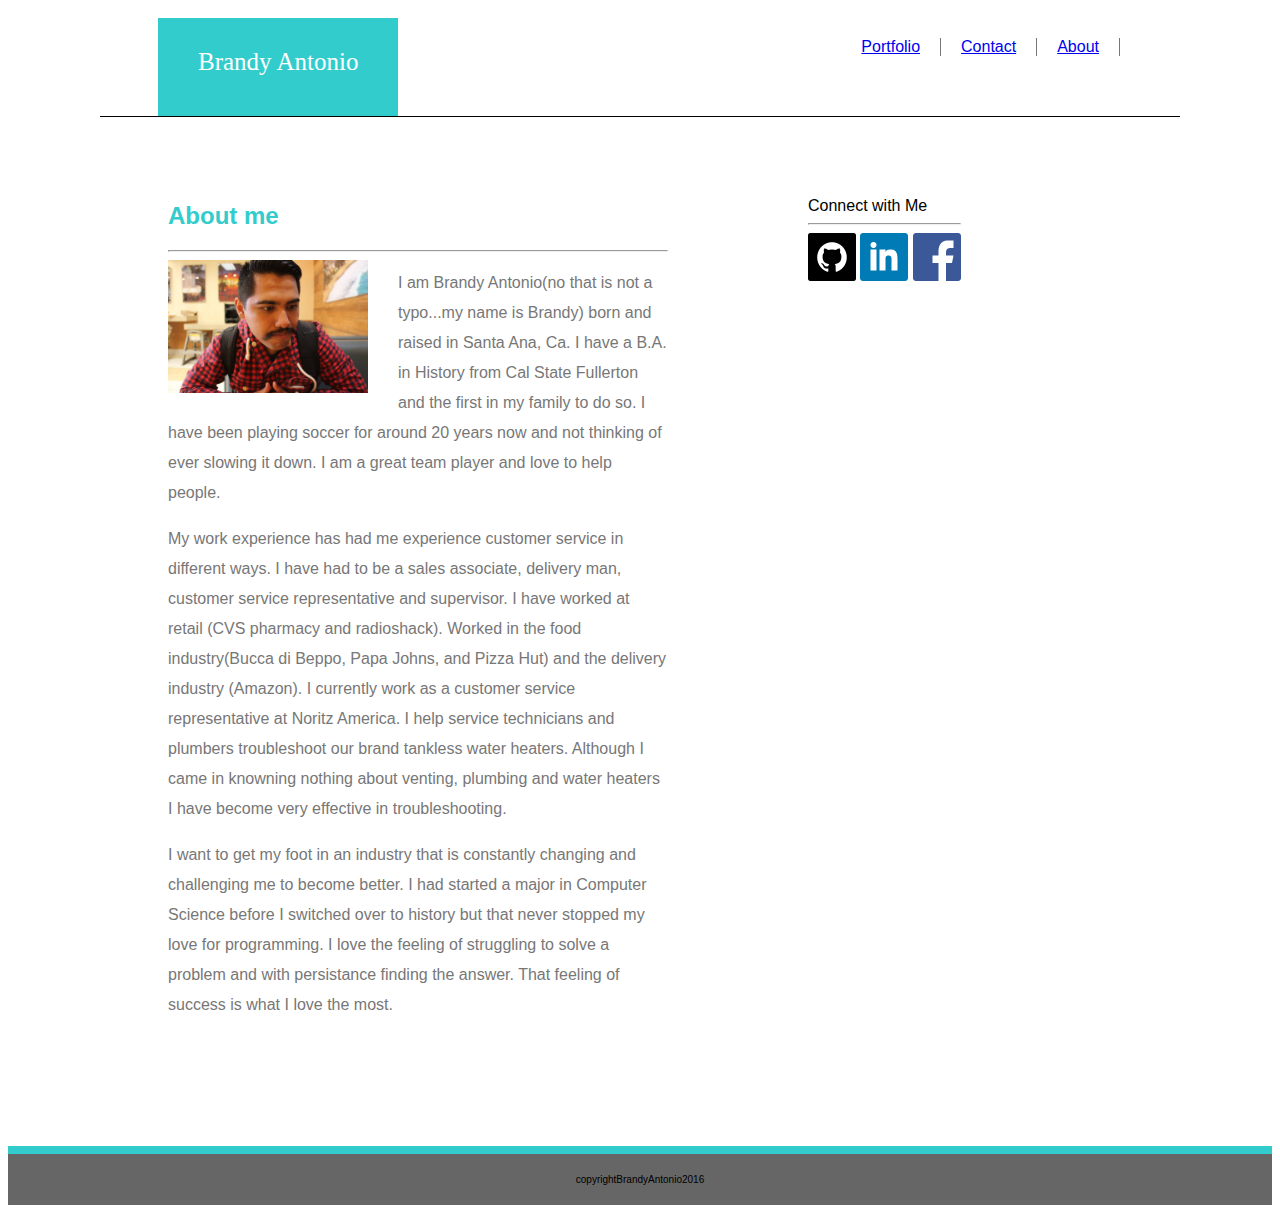
<file: index.html>
<!DOCTYPE html>
<html>
<head>
        <meta charset="UTF-8">
        <title></title>
        <link rel="stylesheet" type="text/css" href="assets/css/style.css">
</head>
<body>
        <div class="topbox">
        <header>
            <div class="logo">
            Brandy Antonio
            </div>
           
            <div class="topnav">
                <ul class="list">
                    <li><a href="#">About</a></li>
                    <li><a href="#">Contact</a></li>
                    <li><a href="#">Portfolio</a></li>
                </ul>
            </div>

        </header>
        </div>
       
	     <div class="background">  
	        <div class="container">
	        <section>
	            <article class="aboutme">
	                <h2>About me</h2>
	                <hr>
	                <img id="image" src="assets/images/me.jpg">
	                <p> 
	                 I am Brandy Antonio(no that is not a typo...my name is Brandy) born and raised in Santa Ana, Ca. I have a B.A. in History from Cal State Fullerton and the first in my family to do so. I have been playing soccer for around 20 years now and not thinking of ever slowing it down. I am a great team player and love to help people. 
					</p>
					<p>
					My work experience has had me experience customer service in different ways. I have had to be a sales associate, delivery man, customer service representative and supervisor. I have worked at retail (CVS pharmacy and radioshack). Worked in the food industry(Bucca di Beppo, Papa Johns, and Pizza Hut) and the delivery industry (Amazon). I currently work as a customer service representative at Noritz America. I help service technicians and plumbers troubleshoot our brand tankless water heaters. 
					Although I came in knowning nothing about venting, plumbing and water heaters I have become very effective in troubleshooting. 
					</p>	
					<p>
					I want to get my foot in an industry that is constantly changing and challenging me to become better. I had started a major in Computer Science before I switched over to history but that never stopped my love for programming. I love the feeling of struggling to solve a problem and with persistance finding the answer. That feeling of success is what I love the most.
					</p>
	            </article>
	        </section>
	        </div>

	        <div class="sidebar">
		        <aside>
		            Connect with Me
						<hr>
					<img src="assets/images/github.png">
					<img src="assets/images/linkedin.png">
					<img src="assets/images/facebook.png">

		        </aside>
	        </div>
		</div>
	        <div class="footer">
        <footer>
                        copyrightBrandyAntonio2016
        </footer>
</body>
</html>
</file>
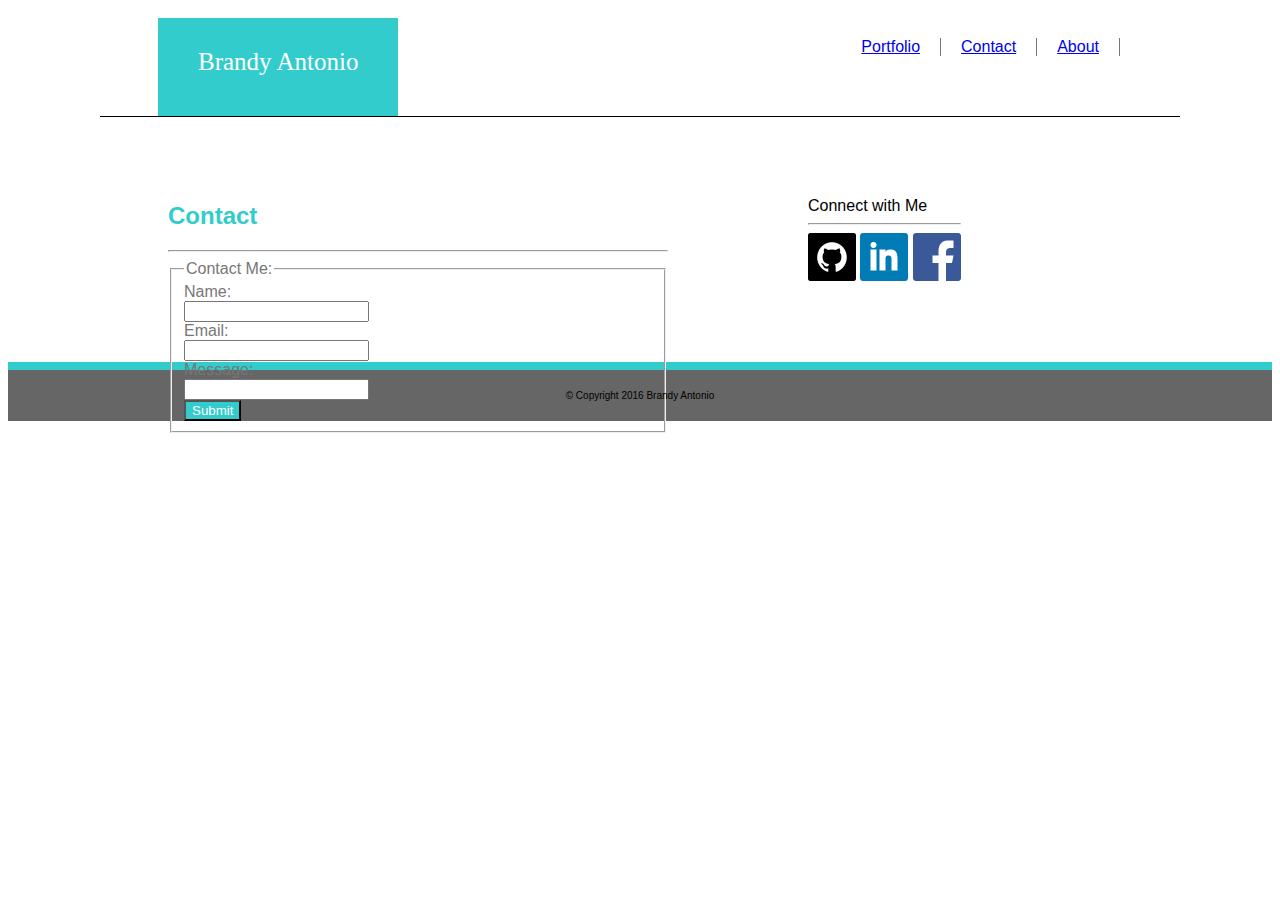
<file: contact.html>
<!DOCTYPE html>
<html>
<head>
        <meta charset="UTF-8">
        <title></title>
        <link rel="stylesheet" type="text/css" href="assets/css/style.css">
</head>
<body>
        <div class="topbox">
        <header>
            <div class="logo">
            Brandy Antonio
            </div>
           
            <div class="topnav">
                <ul class="list">
                    <li><a href="#">About</a></li>
                    <li><a href="#">Contact</a></li>
                    <li><a href="#">Portfolio</a></li>
                </ul>
            </div>

        </header>
        </div>

	<div class="background">
		<div class="container">
			<section id="contact">
				<h2>Contact</h2>
				<hr>
	        <fieldset class="form">
	          <legend>Contact Me:</legend>
	          Name:<br>
	          <input type="text" name="name" value=""><br>
	          Email:<br>
	          <input type="text" name="Email" value=""><br>
	          Message: <br>
	          <input type="text" name="message" value=""><br>
	          <input id="submit" type="submit" value="Submit">
	        </fieldset>
	    </form>
		</div>
	</section>

	 <div class="sidebar">
		        <aside>
		            Connect with Me
						<hr>
					<a href="#"><img src="assets/images/github.png"></a>
					<a href="www.linkedin.com/in/brandy-antonio-47342a94"><img src="assets/images/linkedin.png"></a>
					<a href="#"><img src="assets/images/facebook.png"></a>

		        </aside>
	        </div>

	<footer class="footer">
		&copy; Copyright 2016 Brandy Antonio
	</footer>

</body>
</html>
</file>
<file: assets/css/style.css>
*{
	font-family: 'Arial', 'Helvetica Neue', Helvetica, sans-serif;
	font-size: 18px
	color:white;
}

ul {         
    list-style-type: none;
    margin: 0;
    padding: 0;
    overflow: hidden;
    text-align:right;
}
 
 p{
	line-height: 30px;
 }

li {
    float:right;
    border-right:solid 1px #777777;
    padding-right: 20px;
    padding-left: 20px;
}

 h2{
	color: #33cccc;
 }

.logo {
    color: white;
    font-family: 'Georgia', Times, Times New Roman, serif;
	font-size: 25px;
    position: relative;
    left: 150px;
    top: 10px;
    background-color: #33cccc;
    padding: 30px 40px 40px 40px;
    margin: 0 auto;
    float: left;
}

#image{
	float:left;
	width: 200px;
	padding-right: 30px;
	padding:left: 20px;
}
 
.topnav {
	width: 960px;
    margin:0px auto;
    padding: 30px 60px 60px 60px;
    border-bottom: 1px solid black;
    background-color: white;
}
 
.container{
	width: 500px;
	margin: 60px 100px 100px 150px;
	float:left;
	background-color:white;
	color: #777777;
	/*border: 1px solid #777777;*/
	padding: 5px 20px 10px 10px;
}

.sidebar{
	margin-top: 60px;
	float: left;
	background-color: white;
	padding: 20px 20px 20px 20px;
}

.footer{
	font-size:10px;
	clear:both;
	text-align: center;
	padding:20px;
	background-color: #666666;
	border-top: 8px solid #33cccc;
	max-height: 18px;
}

#submit{
	background-color: #33cccc;
	color:white;

}

#contact{
	height: 50px;
}
/* Could not figure out how to use background-image: url('assets/images/whirpool.png');*/
body{
	background-image: url('https://www.toptal.com/designers/subtlepatterns/patterns/bedge_grunge.png');
}
</file>
